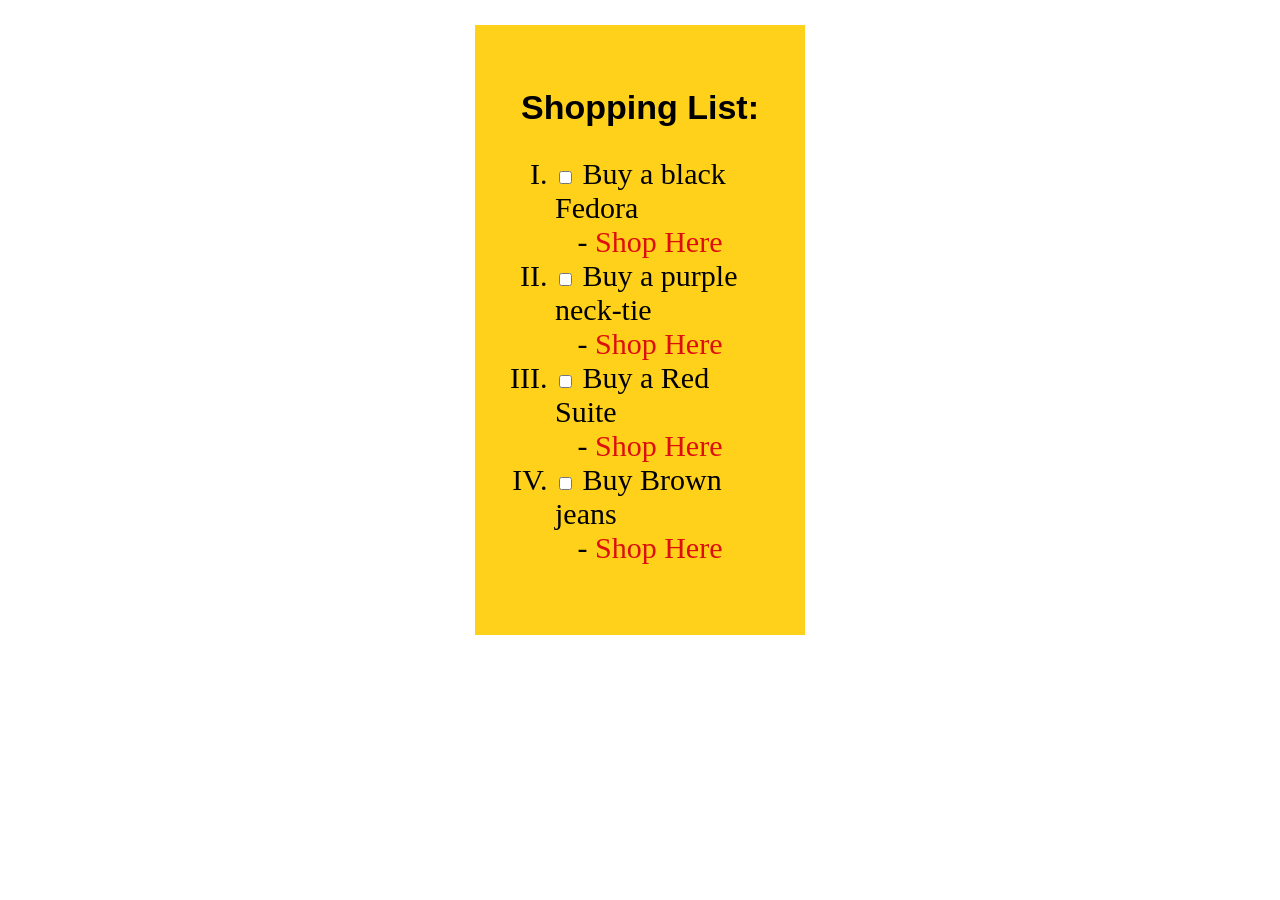
<file: shopping-list/index.html>
<!DOCTYPE html>
<html lang="en">

<head>
    <meta charset="utf-8">
    <title>Shopping List</title>
    <link href="styles.css" rel="stylesheet">
</head>

<body>
    <div class="shop-list"> 
    <h1>Shopping List:</h1>
    <ul class="todo-list">
        <li>
            <input type="checkbox" id="fedora">
            <label for="fedora">Buy a black Fedora</label>
            <ul class="sub-item">
                <li>
                    <a href="https://www.lazada.com.ph/tag/black-fedora/?spm=a2o4l.homepage.search.d_go&q=black%20fedora&catalog_redirect_tag=true" target="_blank" class="sub-item-link">Shop Here</a>
                </li>
            </ul>
        </li>
        <li>
            <input type="checkbox" id="tie">
            <label for="tie">Buy a purple neck-tie</label>
            <ul class="sub-item">
                <li>
                    <a href="https://www.lazada.com.ph/catalog/?q=%20purple%20neck-tie" target="_blank" class="sub-item-link">Shop Here</a>
                </li>
            </ul>
        </li>
        <li>
            <input type="checkbox" id="suite">
            <label for="suite">Buy a Red Suite</label>
            <ul class="sub-item">
                <li>
                    <a href="https://www.lazada.com.ph/catalog/?spm=a2o4l.searchlist.search.3.1f2869b0arUksP&q=red%20suit%20for%20men%20formal&_keyori=ss&clickTrackInfo=matchType--18__srcQuery--red%20suit%20for%20men%20formal__cvrScore--0.0__abId--505234__textId--3552876592678913832__score--1.0__isBack--0__pvid--be0639a3-7493-4c9d-b838-662341d21c53__matchList--18__listNo--1__inputQuery--red%2Bsuite%2Bmen__scm--1007.25778.505234.0__spellQuery--red%20suit%20for%20men%20formal__ctrScore--0.0&from=suggest_normal&sugg=red%20suit%20for%20men%20formal_1_1" target="_blank" class="sub-item-link">Shop Here</a>
                </li>
            </ul>
        </li>
        <li>
            <input type="checkbox" id="jeans">
            <label for="jeans">Buy Brown jeans</label>
            <ul class="sub-item">
                <li>
                    <a href="https://www.lazada.com.ph/catalog/?q=Brown%20jeans" target="_blank" class="sub-item-link">Shop Here</a>
                </li>
            </ul>
        </li>
    </ul>
    </div>
</body>

</html>
</file>
<file: shopping-list/styles.css>
body {
  background-image: url('https://raw.githubusercontent.com/CpuRey/Documents/main/shopping-list/Study%20Room%20Background.jpg');
  background-size: cover;
  background-repeat: no-repeat;
  background-attachment: fixed;
}

h1 {
  text-align: center;
  font-size: 34px;
  font-family: 'Franklin Gothic Medium', 'Arial Narrow', Arial, sans-serif, serif;
}

ul {
  list-style-type: upper-roman;
}

a {
  text-decoration: none;
}

a:link {
  color: rgb(221, 14, 14);
}

a:visited {
  color: purple;
}

a:hover {
  color: rgb(193, 123, 17);
}

a:focus {
  outline: 2px solid;
}

a:active {
  color: rgb(6, 6, 128);
}


.shop-list {
  background-color: rgb(255, 209, 26);
  margin-left: auto;
  margin-right: auto;
  margin-top: 25px;
  margin-bottom: auto;
  padding: 40px;
  max-width: 250px;
}

.sub-item {
  list-style-type: "- ";
}

.todo-list {
  font-size: 30px;
  font-family: Georgia, 'Times New Roman', Times, serif;
}
</file>
